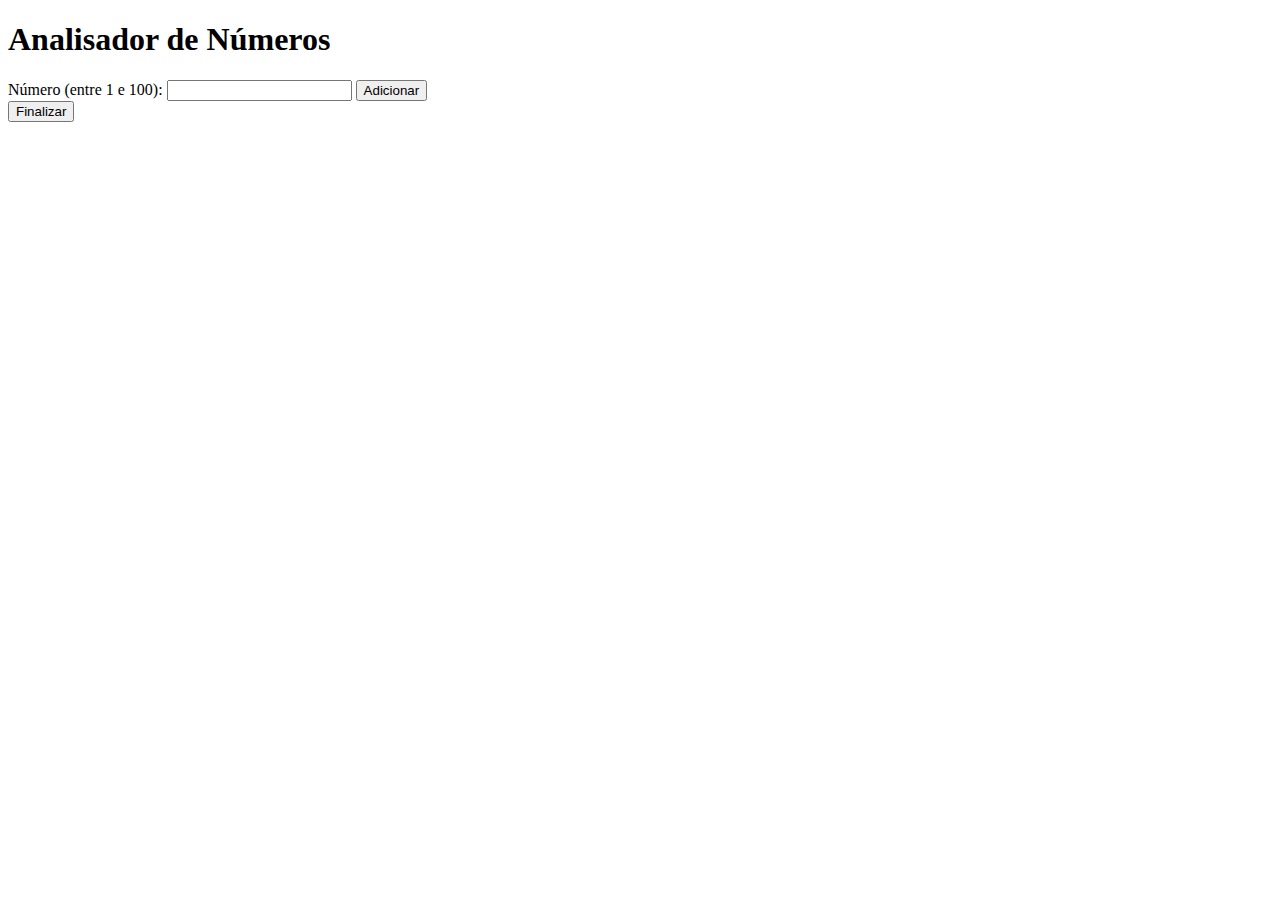
<file: exc7/index.html>
<!DOCTYPE html>
<html lang="en">
<head>
    <meta charset="UTF-8">
    <meta name="viewport" content="width=device-width, initial-scale=1.0">
    <title>Document</title>
    <link rel="stylesheet" type="text/css" href='style.css' media="screen">
</head>
<body>
    <header>
        <h1>Analisador de Números</h1>
    </header>
    <section>
        <label>Número (entre 1 e 100):</label>
        <input type="number" id="numero">
        <button type="click" id="BtnAdicionar">Adicionar</button><br>
        <button type="click" id="BtnFinalizar">Finalizar</button>


    </section>
    <script src="script.js"></script>
    
</body>
</html>
</file>
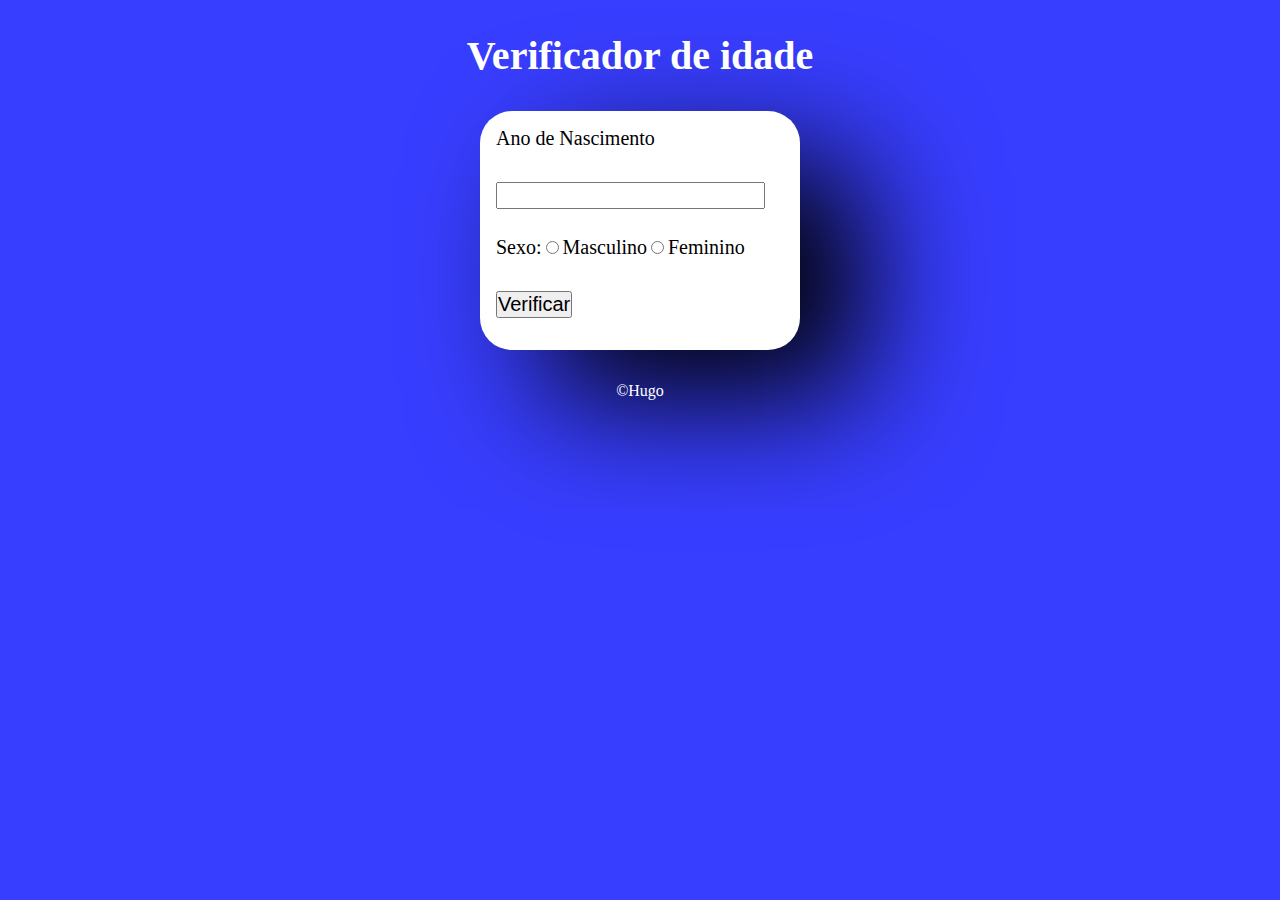
<file: exc1/verificador_de_idade/index.html>
<!DOCTYPE html>
<html lang="en">
<head>
    <meta charset="UTF-8">
    <meta name="viewport" content="width=device-width, initial-scale=1.0">
    <title>Document</title>
    <link rel="stylesheet" type="text/css" href="style.css" media="screen"/>
</head>
<body>
    <header><h1 class="titulo">Verificador de idade</h1></header>
    <form>
        <label for="idade">Ano de Nascimento</label>
        <input type="number" id="idade"><br>

        <b>Sexo:</b>
        <input type="radio" id="masculino" name="genero" value="Homem" required>
        <label>Masculino</label>

        
        <input type="radio" id="feminino" name="genero" value="Mulher">
        <label>Feminino</label><br>
    
        <button type="submit" value="enviar" id="btnVerificar">Verificar</button>


        <p id="resultado" class="resultado"></p>
        <div id="adicionarImagem"></div>
    </form>
    <footer>©Hugo</footer>
    <script src="script.js"></script>    
</body>
</html>
</file>
<file: exc7/style.css>
select#resultado{
    width: 150px;
}
</file>
<file: exc1/verificador_de_idade/style.css>
*{
    margin: 0;
    padding: 0;
}

body{
    background-color: rgba(0, 8, 255, 0.779);
}
.titulo{
    color: white;
    text-align: center;
    margin: 2rem;
    font-size: 40px;
}

form{
    background: white;
    margin: 0rem 30rem;
    padding: 1rem;
    border-radius: 2rem;
    box-shadow: 4rem 3rem 8rem black;
}
label,input,button,b{
    color: black;
    font-weight: 400;
    margin-top:2rem;
    font-size: 20px;
}
.resultado{
    margin-top: 1rem;
    text-align: center;
    font-size: 20px;
}

img{
    margin-top: 1rem;
    display: flex;
    margin: auto;
    border-radius: 50rem;
    width: 50%;
    height: 50%;
}
footer{
    text-align: center;
    margin-top: 2rem;
    color: rgb(255, 255, 255);
}
</file>
